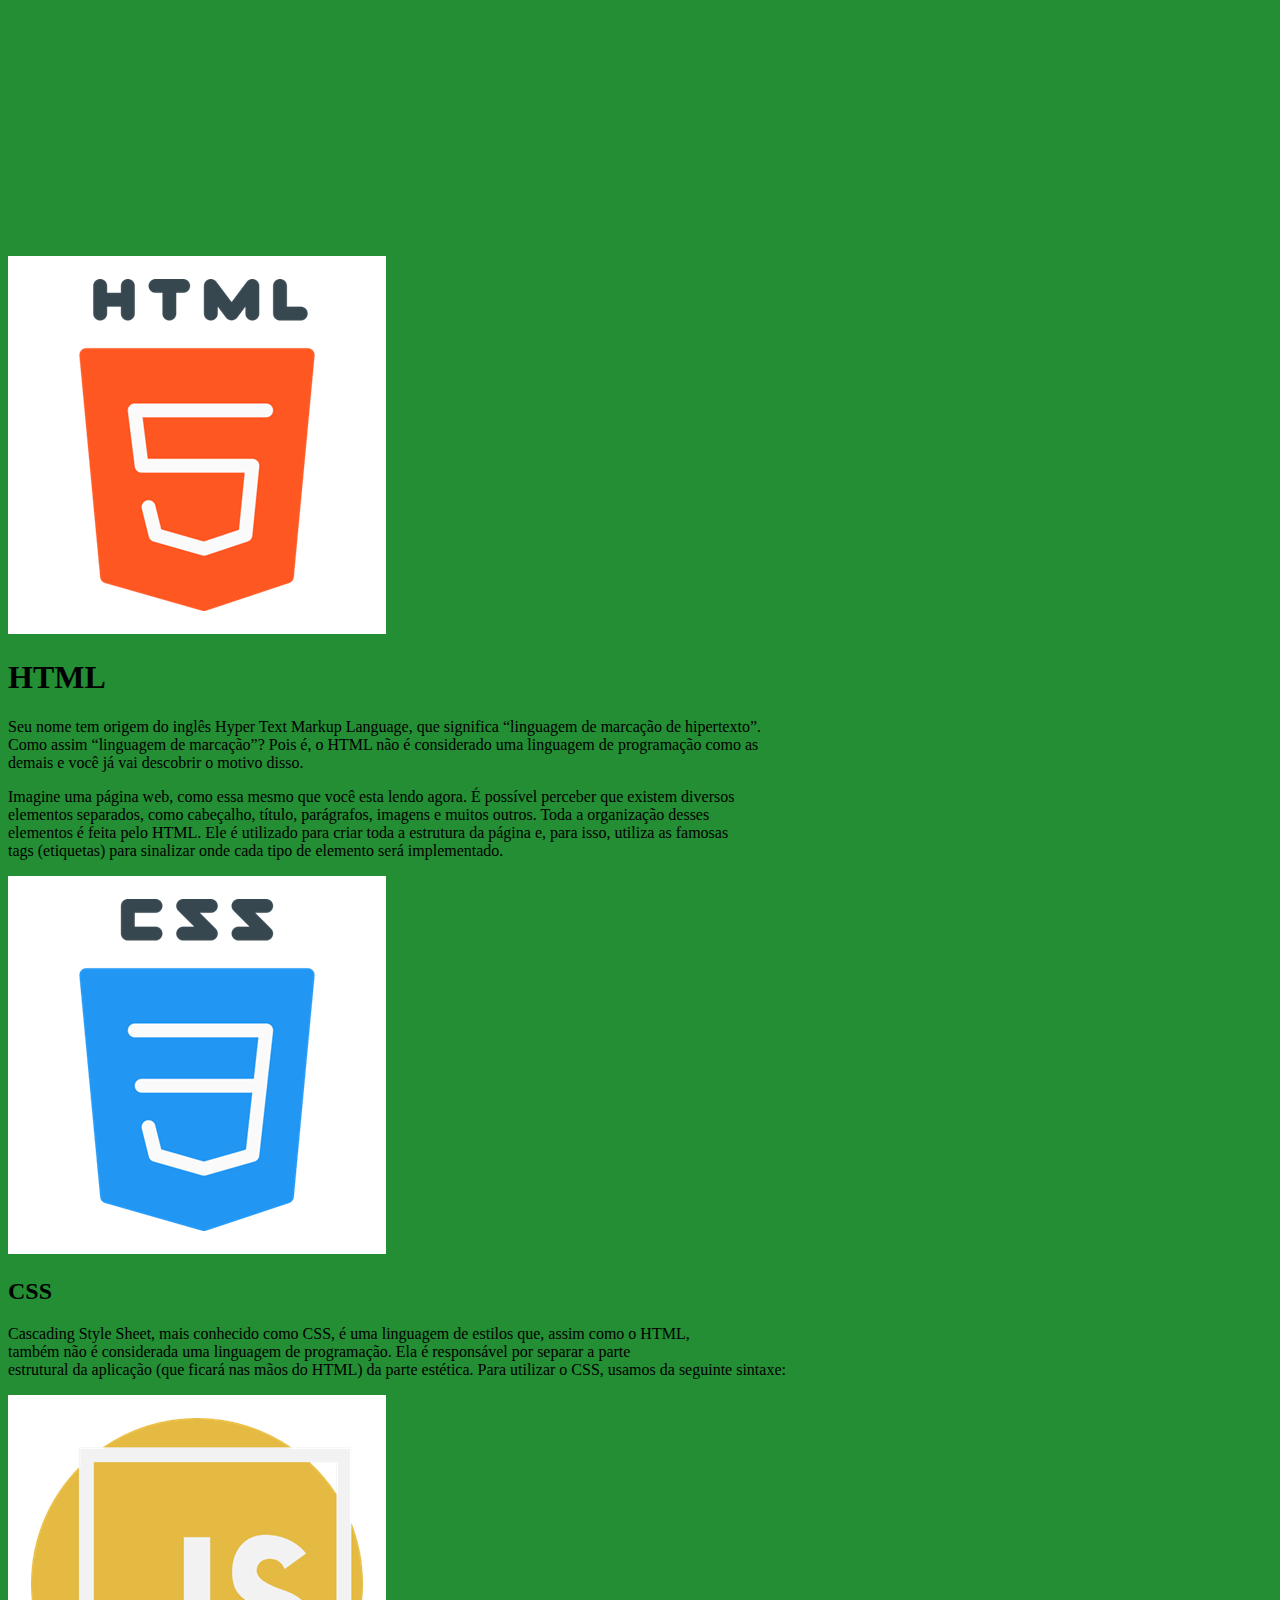
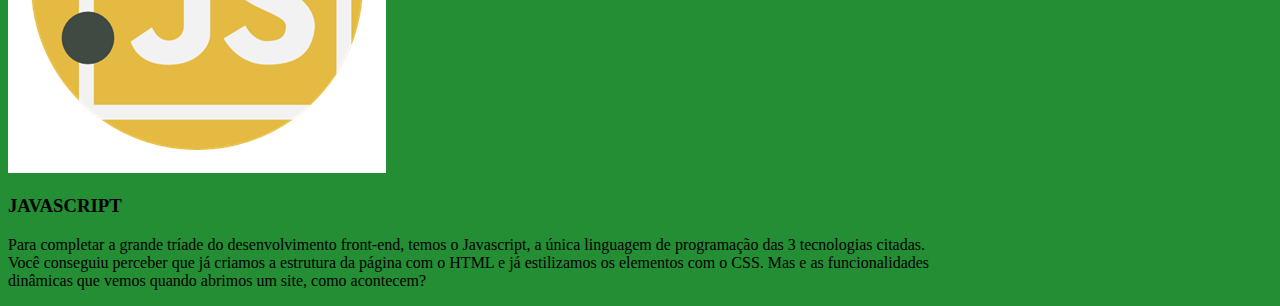
<file: Aula 1/index.html>
<!DOCTYPE HTML>
<html>
<head>
	<meta charset="utf-8">
	<link rel="stylesheet" type="text/css" href="css/style.css">
	<title>Aula1</title>
</head>
<body>
	<img src="img/img_logo/Slide1.PNG">
	<h1>HTML</h1>
	<p>Seu nome tem origem do inglês Hyper Text Markup Language, que significa “linguagem de marcação de hipertexto”.<br>
Como assim “linguagem de marcação”? Pois é, o HTML não é considerado uma linguagem de programação como as<br>demais e você já vai descobrir o motivo disso.
</p>
	<p>Imagine uma página web, como essa mesmo que você esta lendo agora. É possível perceber que existem diversos<br>elementos separados, como cabeçalho, título, parágrafos, imagens e muitos outros. Toda a organização desses<br>elementos é feita pelo HTML. Ele é utilizado para criar toda a estrutura da página e, para isso, utiliza as famosas<br>tags (etiquetas) para sinalizar onde cada tipo de elemento será implementado.</p>
	
	<img src="img/img_logo/Slide2.PNG">
	<h2>CSS</h2>
	<p>Cascading Style Sheet, mais conhecido como CSS, é uma linguagem de estilos que, assim como o HTML, <br>também não é considerada uma linguagem de programação. Ela é responsável por separar a parte <br>estrutural da aplicação (que ficará nas mãos do HTML) da parte estética. Para utilizar o CSS, usamos da seguinte sintaxe:</p>

	<img src="img/img_logo/Slide3.PNG">
	<h3>JAVASCRIPT</h3>
	<p>
		Para completar a grande tríade do desenvolvimento front-end, temos o Javascript, a única linguagem de programação das 3 tecnologias citadas.<br>
		Você conseguiu perceber que já criamos a estrutura da página com o HTML e já estilizamos os elementos com o CSS. Mas e as funcionalidades<br>dinâmicas que vemos quando abrimos um site, como acontecem?
	</p>
</body>
</html>
</file>
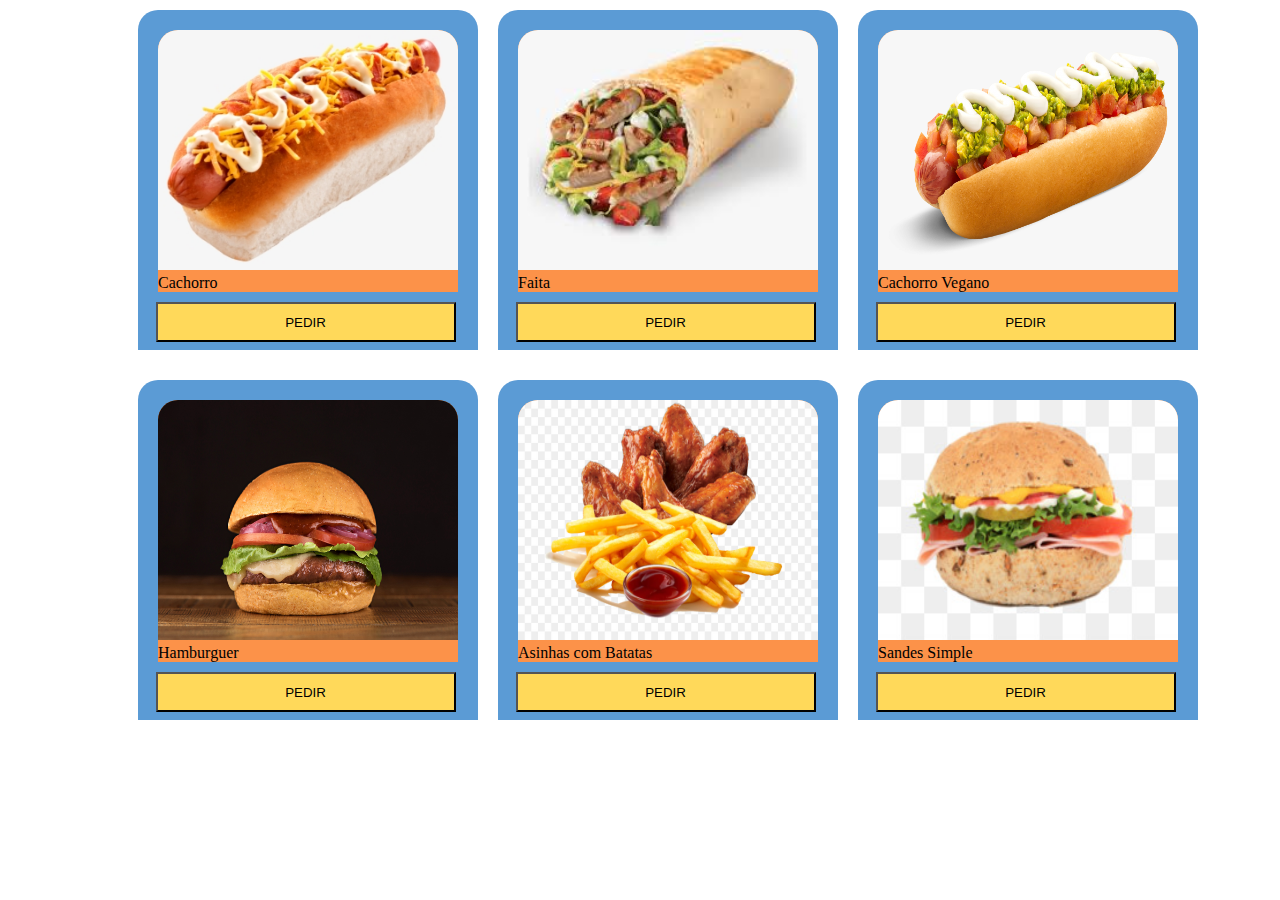
<file: Aula 2/index.html>
<!doctype html>
	<!DOCTYPE html>
	<html>
	<head>
		<meta charset="utf-8">
		<meta name="viewport" content="width=device-width, initial-scale=1">
		<link rel="stylesheet" type="text/css" href="css/produto.css">
		<title>Exercicio 2</title>
	</head>
	<body>
		<main>
			<div class="cima">
				<div class="produto" id="prod1">
					<figure>				
						<img src="imagens/fundo1.png">
						<figcaption>Cachorro</figcaption>
						<details>
							<summary>Ingredientes</summary>
							<ul>
								<li>Um (1) ovo</li>
								<li>Duas (2) Salcichas</li>
								<li>Batata</li>
								<li>Maionese</li>
							</ul>
						</details>
					</figure>
					<button><p>pedir</p></button>
				</div>

				<div class="produto" id="prod2">
					<figure>
						<img src="imagens/fundo2.jpeg">
						<figcaption>Faita</figcaption>
						<details>
							<summary>Ingredientes</summary>
							<ul>
								<li>Frango</li>
								<li>Salada</li>
								<li>Salsa</li>
								<li>pimenta</li>
								<li>alface</li>
							</ul>
						</details>
					</figure>
					<button><p>pedir</p></button>
				</div>

				<div class="produto" id="prod3">
					<figure>
						<img src="imagens/fundo3.png">
						<figcaption>Cachorro Vegano</figcaption>
						<details>
							<summary>Ingredientes</summary>
							<ul>
								<li>Uma (1) Salcicha</li>
								<li>Salada de Tomate</li>
								<li>Salada de Abacate</li>
								<li>Maionese</li>
							</ul>
						</details>
					</figure>
					<button><p>pedir</p></button>
				</div>
			</div>

			<div class="baixo">
				<div class="produto" id="prod4">
					<figure>
						<img src="imagens/fundo4.jpg">
						<figcaption>Hamburguer</figcaption>
						<details>
							<summary>Ingredientes</summary>
							<ul>
								<li>Queijo</li>
								<li>Salada de Tomate</li>
								<li>Carne</li>
								<li>Alface</li>
								<li>Maionese</li>
								<li>Quetchape</li>
							</ul>
						</details>
					</figure>
					<button><p>pedir</p></button>
				</div>
				<div class="produto" id="prod5">
					<figure>
						<img src="imagens/fundo5.jpg">
						<figcaption>Asinhas com Batatas</figcaption>
						<details>
							<summary>Ingredientes</summary>
							<ul>
								<li>Asas de Frango</li>
								<li>Batata</li>
								<li>Quetchape</li>
							</ul>
						</details>
					</figure>
					<button><p>pedir</p></button>
				</div>
				<div class="produto" id="prod6">
					<figure>
						<img src="imagens/fundo6.jpg">
						<figcaption>Sandes Simple</figcaption>
						<details>
							<summary>Ingredientes</summary>
							<ul>
								<li>Queijo</li>
								<li>Tomate</li>
								<li>Ovo</li>
								<li>Alface</li>
								<li>Fiambre</li>
							</ul>
						</details>
					</figure>
					<button><p>pedir</p></button>
				</div>
			</div>
		</main>	
	</body>
	</html>
</file>
<file: Aula 1/css/style.css>
@charset "utf-8";

body{
	font-family: cambria;
	background-color: #238e33;
	margin-top: 20%;
}
</file>
<file: Aula 2/css/produto.css>
@charset utf-8;


body{
	margin: 0;
	padding: 0;
}

main{
	display: flex;
	align-content: center;
	position: relative;
	height: 100%;
	margin-left: 10%;
}

.produto,
.produto figure,
.produto figure img{
	border-radius: 20px 20px 0 0;
}

.produto{
	width: 320px;
	height: 320px;
	display: inline-block;
	position: relative;
	align-items: center;
	align-content: center;
	background-color: rgb(91, 155, 213);
	padding: 10px;
	margin: 10px;
}

.produto figure{
	margin: 10px;
	background: rgb(252, 146, 73);
}

 .produto figure img{
 	width: 300px;
 	height: 240px;
 }

 button{
 	display: flex;
 	height: 40px;
 	width: 300px;
 	position: relative;
 	background: rgb(255, 217, 90);
 	left: 7.5px;
 }
 button p{
 	top: 0;
 	margin: 0;
 	padding: 0;
 	line-height: 35px;
 	width: 100%;
 	height: 100%;
 	text-align: center;
 	text-transform: uppercase;
 	color: black;
 }

 .produto details{
 	opacity: 0;
 	display: none;
 	position: absolute;
 	background-color: orange;
 	align-content: center;
 	align-items: center;
 	margin: 15px;
 	top: 10px;
 	right: 15px;
 	width: 280px;
 	height: 230px;
 }

 .produto figure:hover details{
 	opacity: 0.7;
 	display: flex;
 	position: absolute;
 	background: rgb(252, 146, 73);
 	align-content: center;
 	align-items: center;
 	margin: 15px;
 	top: 10px;
 	bottom: 0px;
 	right: 15px;
 	width: 280px;
 	height: 230px;
 	animation: animDetails .399s linear;
 }

 @keyframes animDetails{
 	from{
 		opacity: 0;
 		height: 0;
 		top: 40px;
 	}
 	to{
 		opacity: 0.7;
 		height: 230px;
 		top: 10px;
 	}
 }

 .cima{
 	display: inline-flex;
 	position: absolute;
 	align-content: center;
 	top: 0;
 }

 .baixo{
 	display: inline-flex;
 	position: absolute;
 	align-content: center;
 	margin-top: 370px;
 }
</file>
